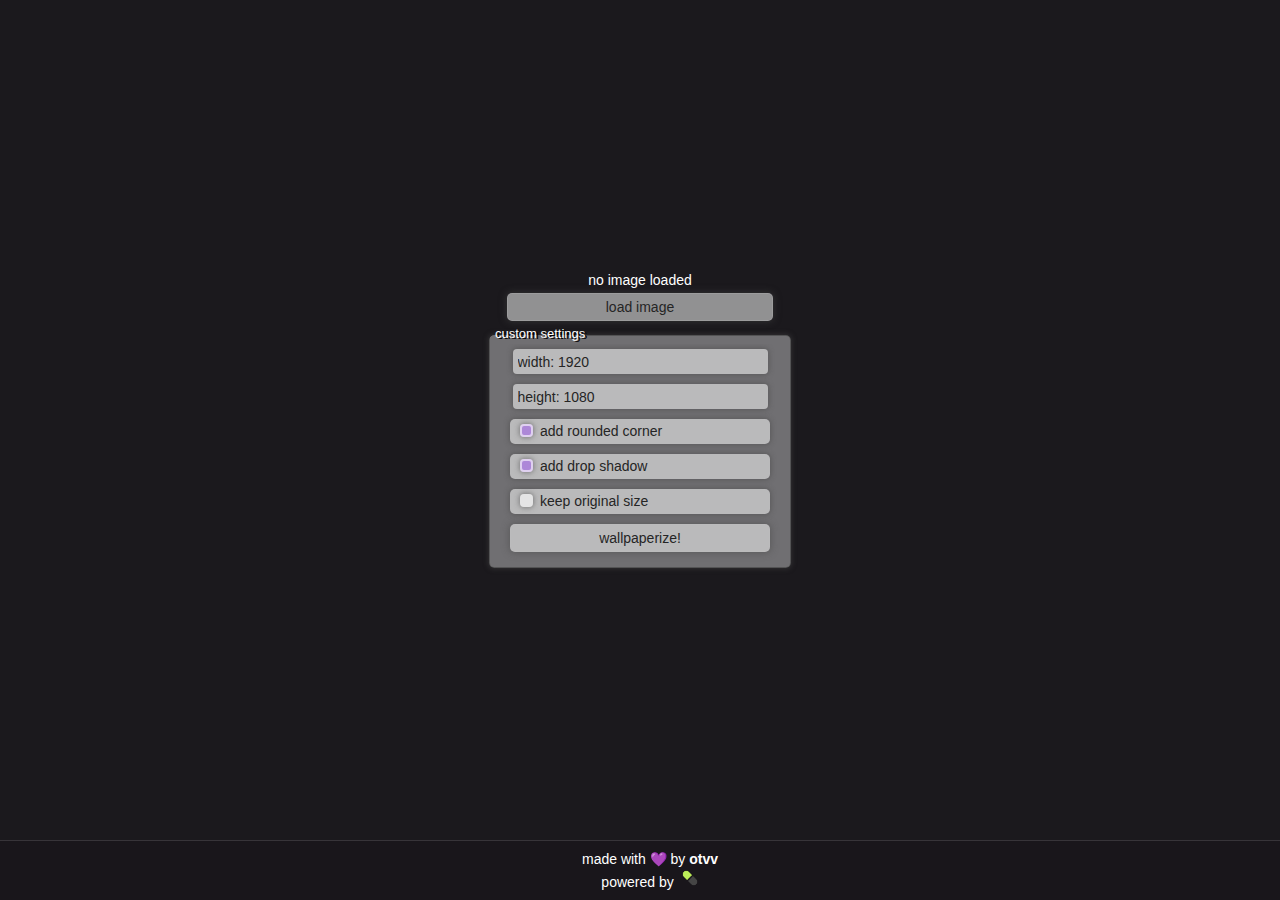
<file: src/app/app.html>
<!DOCTYPE html>
<html lang="en">
<meta charset="UTF-8" name="viewport" content="width=device-width, initial-scale=1.0">

<head>
  <title>wallpaperize!</title>
  <!--wallpaperize-->
  <link rel="icon" type="image/x-icon" href="img/favicon.ico">
  <link rel="stylesheet" type="text/css" href="css/app.css">
  <script src="js/app.js" defer></script>

  <!--malua-->
  <script src="lib/malua/malua.js" defer></script>
  <script src="lib/malua/widgets/button/button.js" defer></script>
  <script src="lib/malua/widgets/checkbox/checkbox.js" defer></script>
  <script src="lib/malua/widgets/groupbox/groupbox.js" defer></script>
  <script src="lib/malua/widgets/textbox/textbox.js" defer></script>
  <link rel="stylesheet" type="text/css" href="lib/malua/malua.css" />
  <!--TODO: bundle malua with webpack later -->
</head>

<body>
  <section>
    <label id="fileLabel">no image loaded</label>
    <input style="display: none;" class="m-file" placeholder="Choose image file to upload" title="load image"
      id="fileInput" type="file" accept="image/*" />
    <m-button label="load image" width="290" onclick="document.getElementById('fileInput').click();"></m-button>

    <m-groupbox label="custom settings" width="300" height="240">
      <m-textbox id="textbox-width" placeholder="width: 1920" width="250"></m-textbox>
      <m-textbox id="textbox-height" placeholder="height: 1080" width="250"></m-textbox>

      <m-checkbox id="checkbox-rounded" width="255" label="add rounded corner"
        placeholder="make the highlighted image (center image) border rounded" checked="true"></m-checkbox>

      <m-checkbox id="checkbox-shadow" width="255" label="add drop shadow"
        placeholder="adds a subtle shadow in the highlighted image (center image)" checked="true""></m-checkbox>
        
        <m-checkbox id="checkbox-mantain-size" width="255" label="keep original size"
        placeholder="keeps the highlighted image aspect ration and original size" checked="false""></m-checkbox>

        <m-button label=" wallpaperize!" width="248" onclick="generateImage()"></m-button>
    </m-groupbox>

    <!--TODO: add a little preview image of the end result somewhere around here-->
  </section>

  <footer>
    <span>made with &#128156 by </span><a href="https://github.com/otvv/">otvv</a><br>
    <span class="pill-container">powered by
      <a href="https://github.com/otvv/malua"><img class="pill" src="img/malua-logo.png" width="18px" height="18px"
          alt="malua ui logo"></a>
    </span>
  </footer>
</body>

</html>
</file>
<file: src/app/css/app.css>
/*
*/

body {
  position: fixed;
  display: flex;
  flex-direction: column;
  
  width: 100%;
  height: 100%;
  min-width: fit-content;
  min-height: fit-content;
}

section {
  flex: 1;
  display: flex;
  flex-direction: column;
  justify-content: center;
  align-items: center;
  
  background-color: #1b191d;
  color: var(--text-color-title);
}

a {
  text-decoration: none;

  color: var(--text-color-title);
  font-weight: var(--font-bold);
}

label {
  display: flex;

  text-align: center;
}

header {
  width: 100%;
  padding: 10px;
  text-align: center;
  
  background-color: #19161b;
  border-bottom: 1px solid #5d5c5f70;
  color: var(--text-color-title);
}

footer {
  width: 100%;
  padding: 10px;
  text-align: center;

  background-color: #19161b;
  border-top: 1px solid #5d5c5f70;
  color: var(--text-color-title);
}

.input-file {
  display: none;
}

.span-container {
  display: flex;
  flex-direction: row; 
  justify-content: center;

  align-items: center;
}

.title {
  font-weight: var(--font-bold)
}

.pill {
  margin-top: 2px;
  margin-left: 3px;
}
</file>
<file: src/app/lib/malua/malua.css>
/*
*/

/* Framework style imports */
@import "widgets/alert/alert.css";
@import "widgets/button/button.css";
@import "widgets/checkbox/checkbox.css";
@import "widgets/color/color.css";
@import "widgets/combobox/combobox.css";
@import "widgets/figure/figure.css";
@import "widgets/groupbox/groupbox.css";
@import "widgets/listbox/listbox.css";
@import "widgets/modal/modal.css";
@import "widgets/panel/panel.css";
@import "widgets/slider/slider.css";
@import "widgets/textbox/textbox.css";

/* Defaults */
* {
  top: 0;
  left: 0;
  margin: 0;
  padding: 0;
  border: none;
  outline: none;
  box-sizing: unset;
  text-decoration: none;
  -moz-text-decoration-style: none;
  text-decoration-style: none;
  -webkit-appearance: none !important;
  -moz-appearance: none !important;
  -o-appearance: none !important;
  -ms-appearance: none !important;
  appearance: none !important;
  -webkit-user-select: none !important;
  -moz-user-select: none !important;
  -o-user-select: none !important;
  -ms-user-select: none !important;
  user-select: none !important;
  -webkit-user-drag: none !important;
  -moz-user-drag: none !important;

  /* Font settings */
  font-family: 'Segoe UI', sans-serif;
  font-size: 14px;
  font-weight: var(--font-normal);
}

body {
  overflow-y: hidden;
  overflow-x: hidden;
}

/* Separators */
hr {
  border: 2px dotted var(--separator-border);
  box-shadow: 0 0 5px 1px var(--shadow);
}

/* Colors and settings */
:root {
  /* font weight */
  --font-light: 100;
  --font-normal: 400;
  --font-semi-bold: 600;
  --font-bold: 700;

  /* custom font flags */
  --font-shadow: 2px 1px var(--text-shadow);
  --font-outline: -webkit-text-stroke: 1.5px var(--text-outline);

  /* separator colors */
  --separator-border: #41414199;

  /* text colors */
  --text-color-title: #ffffff;
  --text-color-normal: #252525ff;
  --text-color-accent: #aa7ae0;
  --text-color-accent-alt: #9367b6;
  --text-color-disabled: #6e6e6e;
  
  /* text flags */
  --text-outline: #242424;
  --text-warning: #9c9340;
  --text-shadow: #020202;

  /* shadows */
  --shadow: #45454580;
  --colored-shadow: #9a6cb4c0;
  --colored-shadow-pulse: #9a6cb4c0;

  /* panel and header colors */
  --header-background: #ffffff30;
  --panel-background: #bdbdbdab;
  --panel-border: #41414199;

  /* figure frame colors */
  --figure-frame-background: #ffffffce;
  --figure-frame-border: #41414199;

  /* button widget colors */
  --button-background: #ffffff85;
  --button-border: #bdbdbd3f;
  --button-border-hover: #aa7ae0cb;
  --button-border-active: #6d6d6da1;

  /* checkbox widget colors */
  --checkbox-box-background: #ffffff85;
  --checkbox-background: #ffffff9c;
  --checkbox-background-disabled: #5c5c5c9c;
  --checkbox-background-hover: #69696944;
  --checkbox-background-checked: #aa7ae0cb;

  /* alert widget colors */
  --alert-box-background: #bdbdbd3f;
  --alert-box-border: #41414199;
  --alert-box-type-success: #60bd49;
  --alert-box-type-warning: #ffe159;
  --alert-box-type-error: #e45e5e;
  --alert-box-type-default: #aa7ae0;

  /* groupbox widget colors */
  --groupbox-background: #ffffff60;
  --groupbox-border: #41414199;

  /* slider widget colors */
  --slider-text-color: #e0e0e0;
  --slider-box-background: #ffffff85;
  --slider-background: #ffffff9c;
  --slider-thumb-background: #ffffffce;
  --slider-thumb-background-active: #dbdbdb9f;
  --slider-thumb-border: #b4b4b499;

  /* textbox widget colors */
  --textbox-background: #ffffff85;
  --textbox-border-hover: #9c9c9cb9;
  --textbox-border-active: #6d6d6da1;

  /* color-picker widget colors */
  --color-box-background: #ffffff85;
  --color-background: #ffffff9c;
  --color-background-disabled: #5c5c5c9c;
  --color-border: #bdbdbd3f;

  /* modal widget colors */
  --modal-background: #ffffff85;
  --modal-border: #bdbdbd3f;
  --modal-background-active: #0000004b;
  --modal-button-background: #2f302fb6;
  --modal-button-background-active: #e65454ab;

  /* listbox widget colors */
  --listbox-background: #ffffff85;
  --listbox-border: #bdbdbd3f;
  --listbox-option-hover: #ffffff3f;
  --listbox-option-border: #a8a8a89c;
  --listbox-option-checked: #aa7ae0cb;

  /* combobox widget colors */
  --combobox-background: #ffffff85;
  --combobox-border: #bdbdbd3f;
  --combobox-border-active: #6d6d6da1;
  --combobox-option-hover: #ffffff3f;
  --combobox-option-border: #a8a8a89c;
  --combobox-option-checked: #aa7ae0cb;
}

/* Shaders */
/* WARNING: These shaders can cause performance issues if browser/renderer hardware acceleration is turned off */
.glass {
  -webkit-backdrop-filter: blur(10px);
  backdrop-filter: blur(10px);
  background-blend-mode: exclusion !important;
  background-image: url([data-uri]) !important;
}
.blur {
  -webkit-backdrop-filter: blur(5px);
  backdrop-filter: blur(5px);
}
</file>
